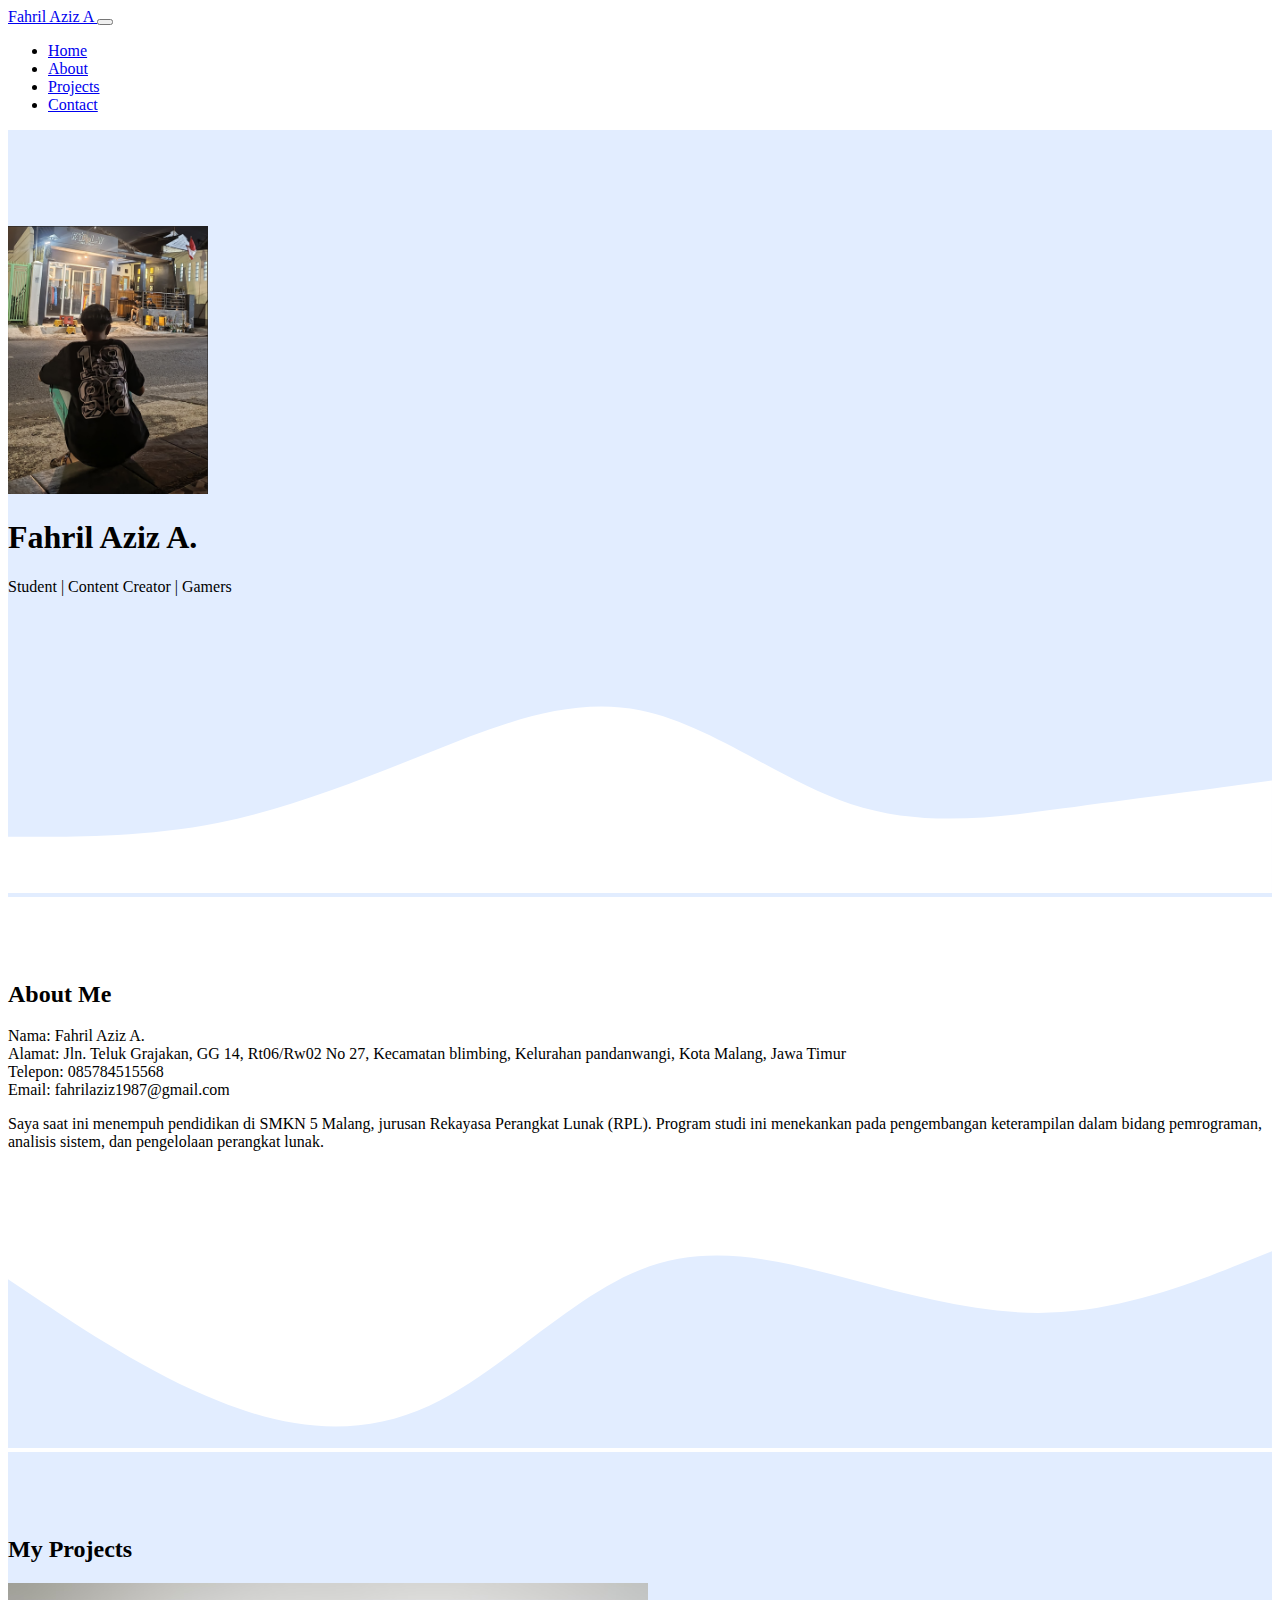
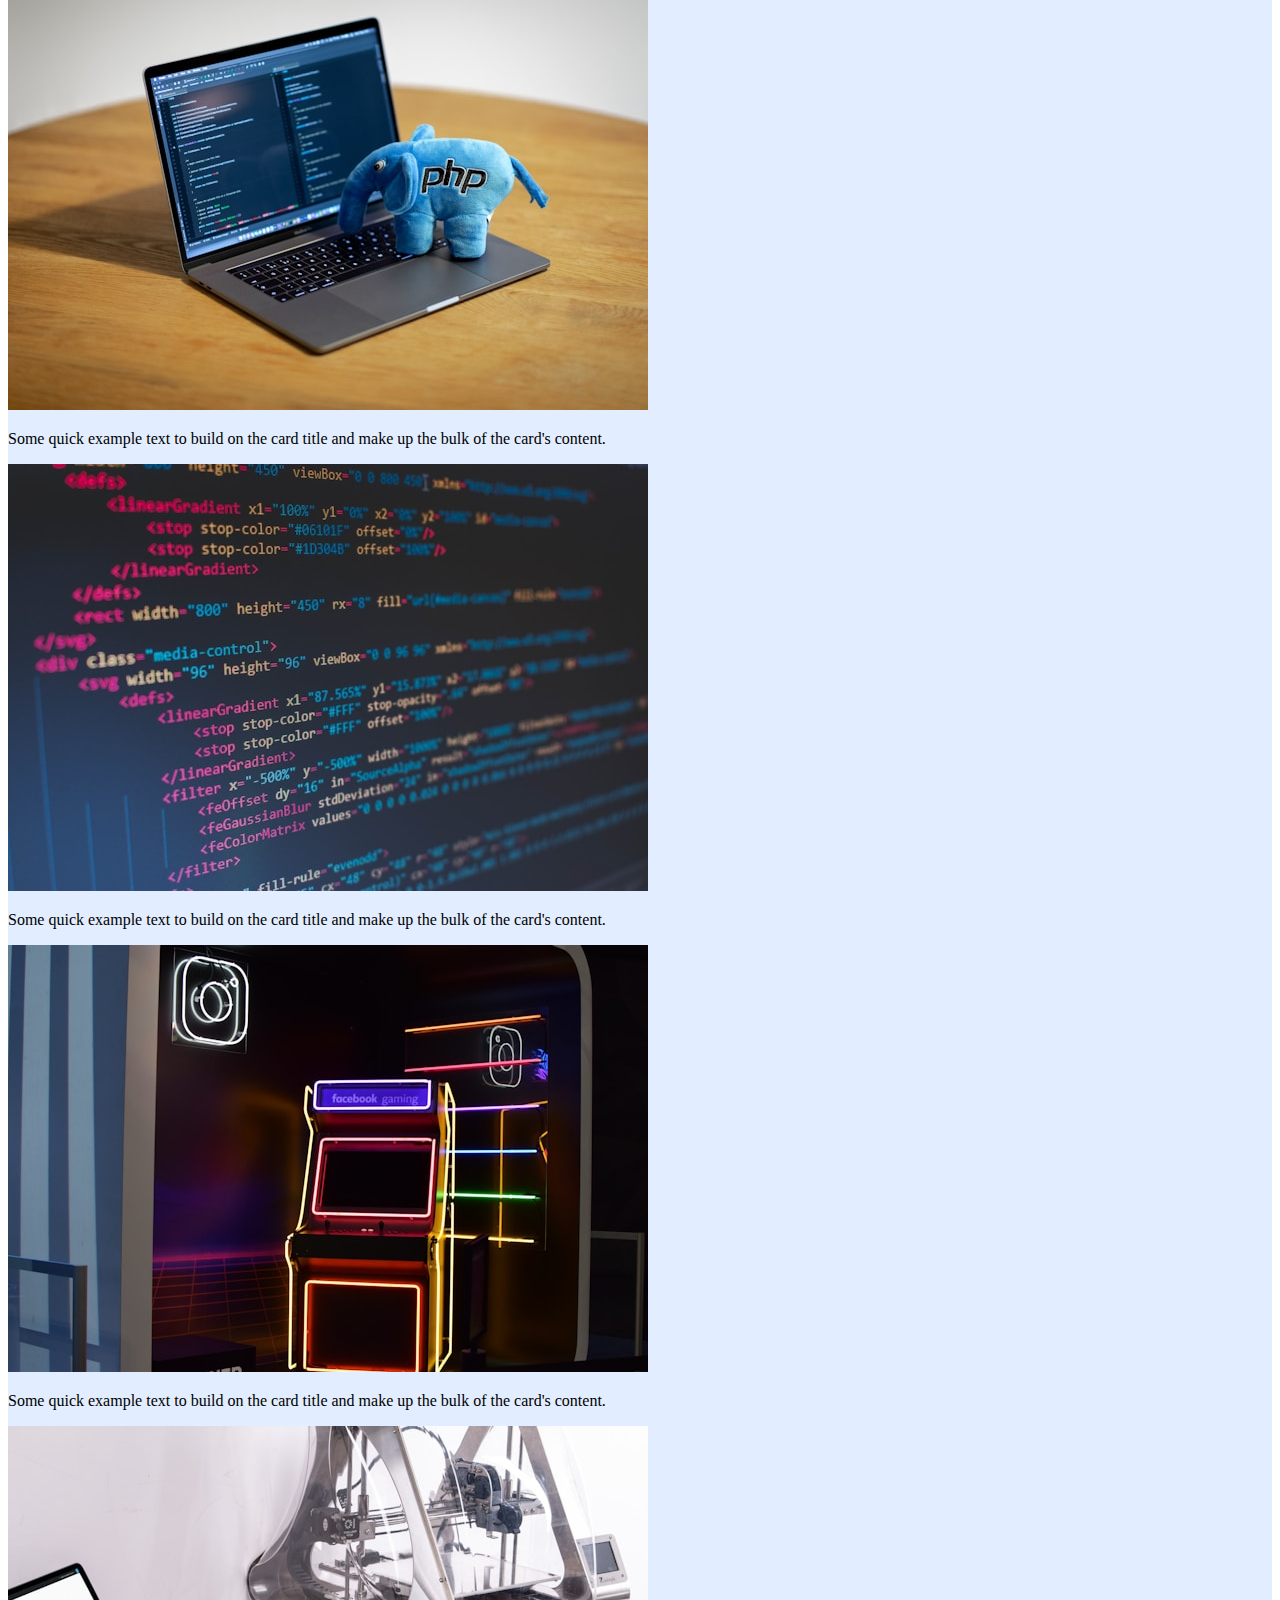
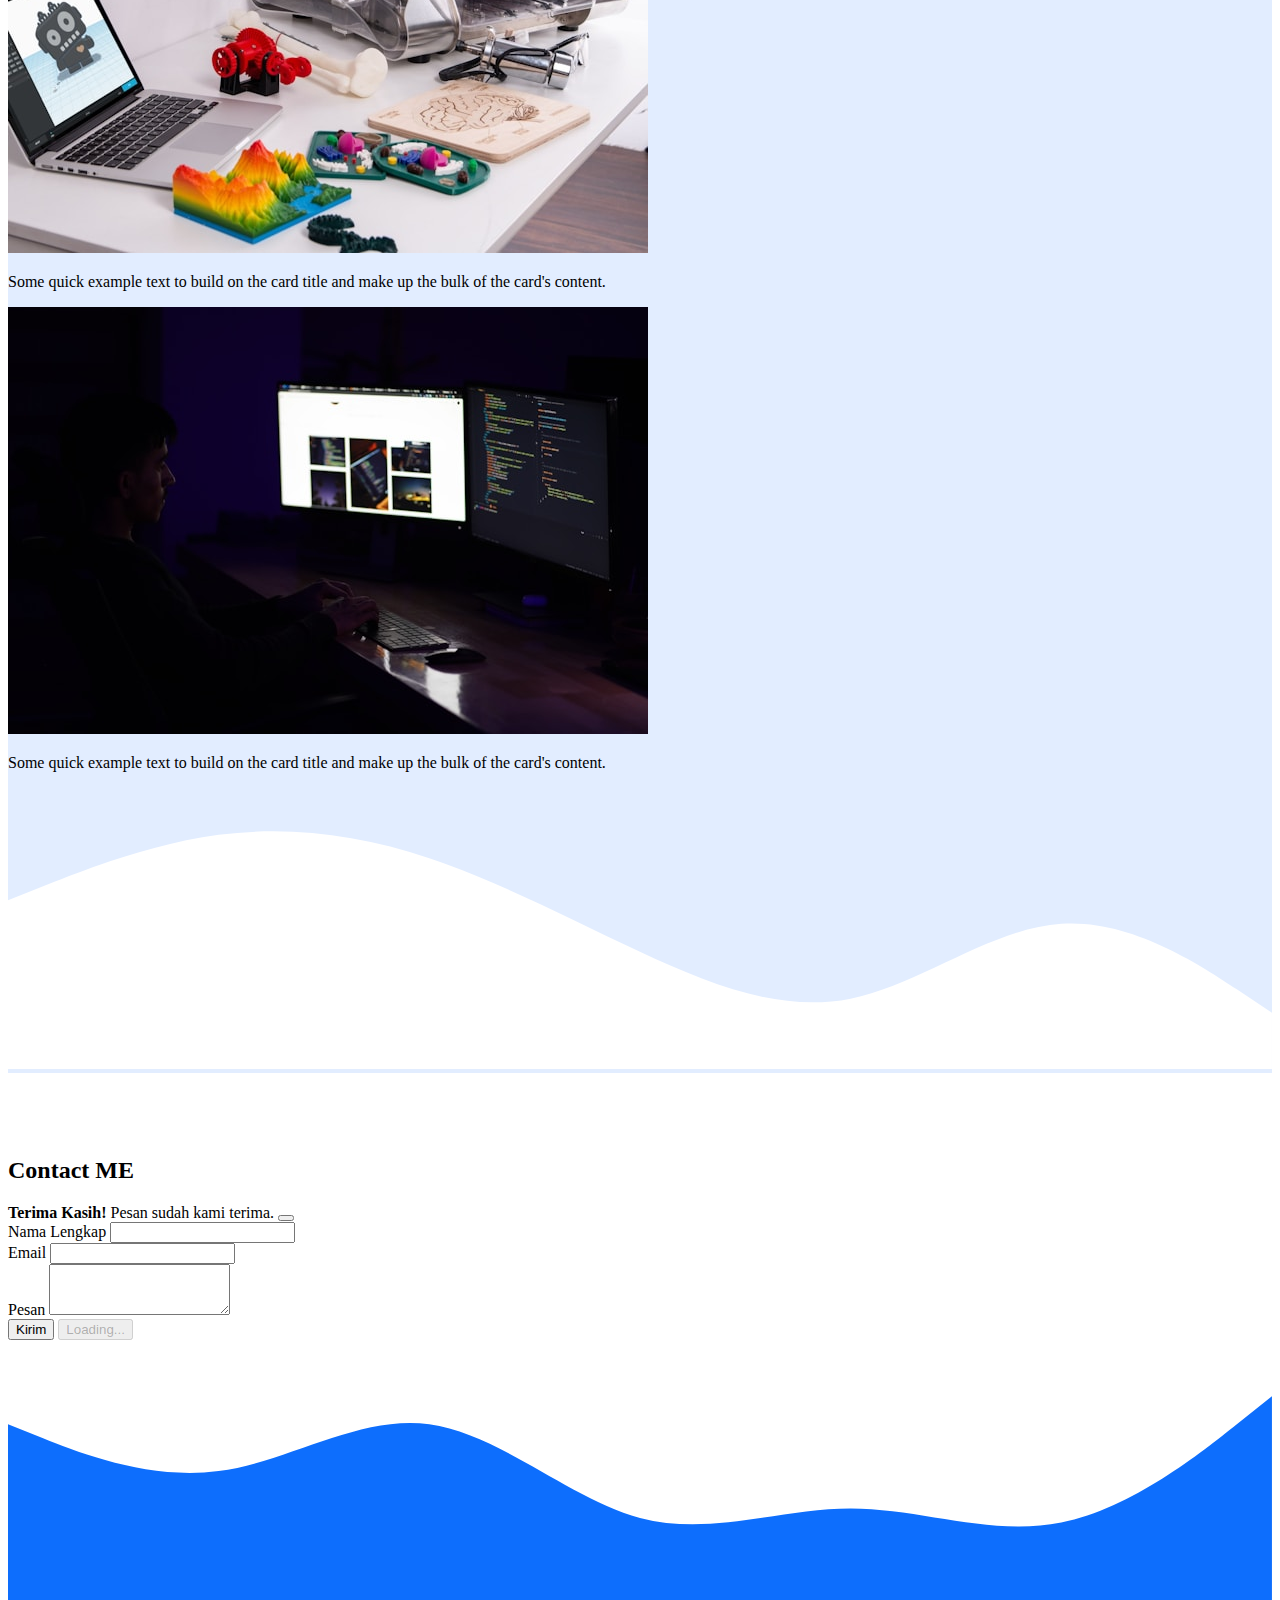
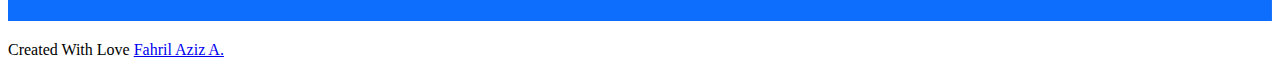
<file: index.html>
<!doctype html>
<html lang="en">
  <head>
    <!-- Required meta tags -->
    <meta charset="utf-8">
    <meta name="viewport" content="width=device-width, initial-scale=1">

    <!-- Bootstrap CSS -->
    <link
      href="https://cdn.jsdelivr.net/npm/bootstrap@5.0.2/dist/css/bootstrap.min.css"
      rel="stylesheet"
      integrity="sha384-EVSTQN3/azprG1Anm3QDgpJLIm9Nao0Yz1ztcQTwFspd3yD65VohhpuuCOmLASjC"
      crossorigin="anonymous">

    <!-- my css -->
    <link rel="stylesheet" href="style.css">

    <title> My Portofolio | Fahril Aziz A </title>
  </head>
  <body id="home">
    <!-- navbar -->
    <nav
      class="navbar navbar-expand-lg navbar-dark bg-primary shadow-sm fixed-top">
      <div class="container">
        <a class="navbar-brand" href="#"> Fahril Aziz A </a>
        <button class="navbar-toggler" type="button" data-bs-toggle="collapse"
          data-bs-target="#navbarNav" aria-controls="navbarNav"
          aria-expanded="false" aria-label="Toggle navigation">
          <span class="navbar-toggler-icon"></span>
        </button>
        <div class="collapse navbar-collapse" id="navbarNav">
          <ul class="navbar-nav ms-auto">
            <li class="nav-item">
              <a class="nav-link active" aria-current="page" href="#home"> Home
              </a>
            </li>
            <li class="nav-item">
              <a class="nav-link" href="#about"> About </a>
            </li>
            <li class="nav-item">
              <a class="nav-link" href="#projects"> Projects </a>
            </li>
            <li class="nav-item">
              <a class="nav-link" href="#contact"> Contact </a>
            </li>

          </ul>
        </div>
      </div>
    </nav>
    <!-- akhir navbar -->

    <!-- jumbotron -->
    <section class="jumbotron text-center">
      <img src="img/fahril.jpg" alt="Fahril Aziz A." width="200" lenght="200"
        class="rounded-circle img-thumbnail">
      <h1 class="display-4"> Fahril Aziz A. </h1>
      <p class="lead"> Student | Content Creator | Gamers </p>
      <svg xmlns="http://www.w3.org/2000/svg" viewBox="0 0 1440 320"><path
          fill="#ffffff" fill-opacity="1"
          d="M0,256L40,256C80,256,160,256,240,240C320,224,400,192,480,160C560,128,640,96,720,112C800,128,880,192,960,218.7C1040,245,1120,235,1200,224C1280,213,1360,203,1400,197.3L1440,192L1440,320L1400,320C1360,320,1280,320,1200,320C1120,320,1040,320,960,320C880,320,800,320,720,320C640,320,560,320,480,320C400,320,320,320,240,320C160,320,80,320,40,320L0,320Z"></path></svg>
    </section>
    <!-- akhir jumbotron -->

    <!-- about -->
    <section id="about">
      <div class="container">
        <div class="row text-center mb-3">
          <div class="col">
            <h2> About Me </h2>
          </div>
        </div>
        <div class="row justify-content-center fs-5 text-center">
          <div class="col-md-5">
            <p>
              Nama:  Fahril Aziz A.
              <br>
              Alamat: Jln. Teluk Grajakan, GG 14, Rt06/Rw02 No 27, Kecamatan blimbing, Kelurahan pandanwangi, Kota Malang, Jawa Timur
              <br>
              Telepon: 085784515568
              <br>
              Email: fahrilaziz1987@gmail.com

            </p>
          </div>
          <div class="col-md-5">
            <p>
              Saya saat ini menempuh pendidikan di SMKN 5 Malang, jurusan
              Rekayasa Perangkat Lunak (RPL). Program studi ini menekankan pada
              pengembangan keterampilan dalam bidang pemrograman, analisis
              sistem, dan pengelolaan perangkat lunak.
            </p>
          </div>
        </div>
      </div>
      <svg xmlns="http://www.w3.org/2000/svg" viewBox="0 0 1440 320"><path
          fill="#e2edff" fill-opacity="1"
          d="M0,128L40,154.7C80,181,160,235,240,266.7C320,299,400,309,480,272C560,235,640,149,720,117.3C800,85,880,107,960,128C1040,149,1120,171,1200,165.3C1280,160,1360,128,1400,112L1440,96L1440,320L1400,320C1360,320,1280,320,1200,320C1120,320,1040,320,960,320C880,320,800,320,720,320C640,320,560,320,480,320C400,320,320,320,240,320C160,320,80,320,40,320L0,320Z"></path></svg>
    </section>
    <!-- akhir about -->

    <!-- projects -->
    <section id="projects">
      <div class="container">
        <div class="row text-center">
          <div class="col mb-3">
            <h2> My Projects </h2>
          </div>
          <div class="row justify-content-center">
            <div class="col-md-4 mb-3">
              <div class="card">
                <img src="img/projects/1.jpg" class="card-img-top"
                  alt="Projects 1">
                <div class="card-body">
                  <p class="card-text">Some quick example text to build on the
                    card title and make up the bulk of the card's content.</p>
                </div>
              </div>
            </div>
            <div class="col-md-4 mb-3">
              <div class="card">
                <img src="img/projects/2.jpg" class="card-img-top"
                  alt="Projects 2">
                <div class="card-body">
                  <p class="card-text">Some quick example text to build on the
                    card title and make up the bulk of the card's content.</p>
                </div>
              </div>
            </div>
            <div class="col-md-4 mb-3">
              <div class="card">
                <img src="img/projects/3.jpg" class="card-img-top"
                  alt="Projects 3">
                <div class="card-body">
                  <p class="card-text">Some quick example text to build on the
                    card title and make up the bulk of the card's content.</p>
                </div>
              </div>
            </div>
            <div class="col-md-4 mb-3">
              <div class="card">
                <img src="img/projects/4.jpg" class="card-img-top"
                  alt="Projects 4">
                <div class="card-body">
                  <p class="card-text">Some quick example text to build on the
                    card title and make up the bulk of the card's content.</p>
                </div>
              </div>
            </div>
            <div class="col-md-4 mb-3">
              <div class="card">
                <img src="img/projects/5.jpg" class="card-img-top"
                  alt="Projects 5">
                <div class="card-body">
                  <p class="card-text">Some quick example text to build on the
                    card title and make up the bulk of the card's content.</p>
                </div>
              </div>
            </div>
          </div>
        </div>
      </div>
      <svg xmlns="http://www.w3.org/2000/svg" viewBox="0 0 1440 320"><path
          fill="#ffffff" fill-opacity="1"
          d="M0,128L40,112C80,96,160,64,240,53.3C320,43,400,53,480,80C560,107,640,149,720,186.7C800,224,880,256,960,240C1040,224,1120,160,1200,154.7C1280,149,1360,203,1400,229.3L1440,256L1440,320L1400,320C1360,320,1280,320,1200,320C1120,320,1040,320,960,320C880,320,800,320,720,320C640,320,560,320,480,320C400,320,320,320,240,320C160,320,80,320,40,320L0,320Z"></path></svg>
    </section>
    <!-- akhir projects -->

    <!-- Contact -->
    <section id="contact">
      <div class="container">
        <div class="row text-center">
          <div class="col mb-3">
            <h2>
              Contact ME
            </h2>
          </div>
        </div>
        <div class="row justify-content-center">
          <div class="col-md-6">
            <div
              class="alert alert-success alert-dismissible fade show d-none my-alert"
              role="alert">
              <strong>Terima Kasih!</strong> Pesan sudah kami terima.
              <button type="button" class="btn-close" data-bs-dismiss="alert"
                aria-label="Close"></button>
            </div>
            <form name="contack-form-porto">
              <div class="mb-3">
                <label for="name" class="form-label"> Nama Lengkap </label>
                <input type="text" class="form-control" id="name"
                  aria-describedby="name" name="nama">
              </div>
              <div class="mb-3">
                <label for="email" class="form-label"> Email </label>
                <input type="email" class="form-control" id="email"
                  aria-describedby="email" name="email">
              </div>
              <div class="mb-3">
                <label for="pesan" class="form-label"> Pesan </label>
                <textarea class="form-control" id="pesan" rows="3"
                  name="pesan"></textarea>
              </div>

              <button type="submit" class="btn btn-primary btn-kirim"> Kirim
              </button>

              <button class="btn btn-primary btn-loading d-none" type="button"
                disabled>
                <span class="spinner-border spinner-border-sm" role="status"
                  aria-hidden="true"></span>
                Loading...
              </button>

            </form>
          </div>
        </div>
      </div>
      <svg xmlns="http://www.w3.org/2000/svg" viewBox="0 0 1440 320"><path
          fill="#0d6efd" fill-opacity="1"
          d="M0,96L40,112C80,128,160,160,240,149.3C320,139,400,85,480,96C560,107,640,181,720,202.7C800,224,880,192,960,192C1040,192,1120,224,1200,208C1280,192,1360,128,1400,96L1440,64L1440,320L1400,320C1360,320,1280,320,1200,320C1120,320,1040,320,960,320C880,320,800,320,720,320C640,320,560,320,480,320C400,320,320,320,240,320C160,320,80,320,40,320L0,320Z"></path></svg>
    </section>
    <!-- Akhir Contact -->

    <!-- Fotter -->
    <footer class="bg-primary text-white text-center pb-5">
      <p> Created With Love <a href="https://www.instagram.com/masbill__/"
          class="text-white fw-bold"> Fahril Aziz A. </a></p>
    </footer>
    <!-- Akhir Fotter -->
    <script
      src="https://cdn.jsdelivr.net/npm/bootstrap@5.0.2/dist/js/bootstrap.bundle.min.js"
      integrity="sha384-MrcW6ZMFYlzcLA8Nl+NtUVF0sA7MsXsP1UyJoMp4YLEuNSfAP+JcXn/tWtIaxVXM"
      crossorigin="anonymous"></script>

    <script>
        const scriptURL = 'https://script.google.com/macros/s/AKfycbxA5a5bVhd_hwG2gqZMvDdv5wfOL-wMJyiih8UulH84-KO7fHL2WYLO9OURTyps1R5L/exec'
        const form = document.forms['contack-form-porto']
        const btnKirim = document.querySelector('.btn-kirim')
        const btnLoading = document.querySelector('.btn-loading')
        const myAlert = document.querySelector('.my-alert')
      

        form.addEventListener('submit', e => {
          e.preventDefault()
          // ketika tombol sumbit diklik
          // tampilkan tombol loading, hilangkan tombol kirim
          btnLoading.classList.toggle('d-none');
          btnKirim.classList.toggle('d-none');
          fetch(scriptURL, { method: 'POST', body: new FormData(form)})
            .then(response => {
              // tampilkan tombol kirim, hilangkan tombol loading
              btnLoading.classList.toggle('d-none');
              btnKirim.classList.toggle('d-none');
              // tampilkan alert
              myAlert.classList.toggle('d-none');
              // reset formnya
              form.reset();
              console.log('Success!', response)})
            .catch(error => console.error('Error!', error.message))
        })
      </script>
  </body>
</html>
</file>
<file: style.css>
.jumbotron {
    padding-top: 6rem;
    background-color: #e2edff;
}

#projects {
    background-color: #e2edff;
}

section {
    padding-top: 4rem;
}
</file>
